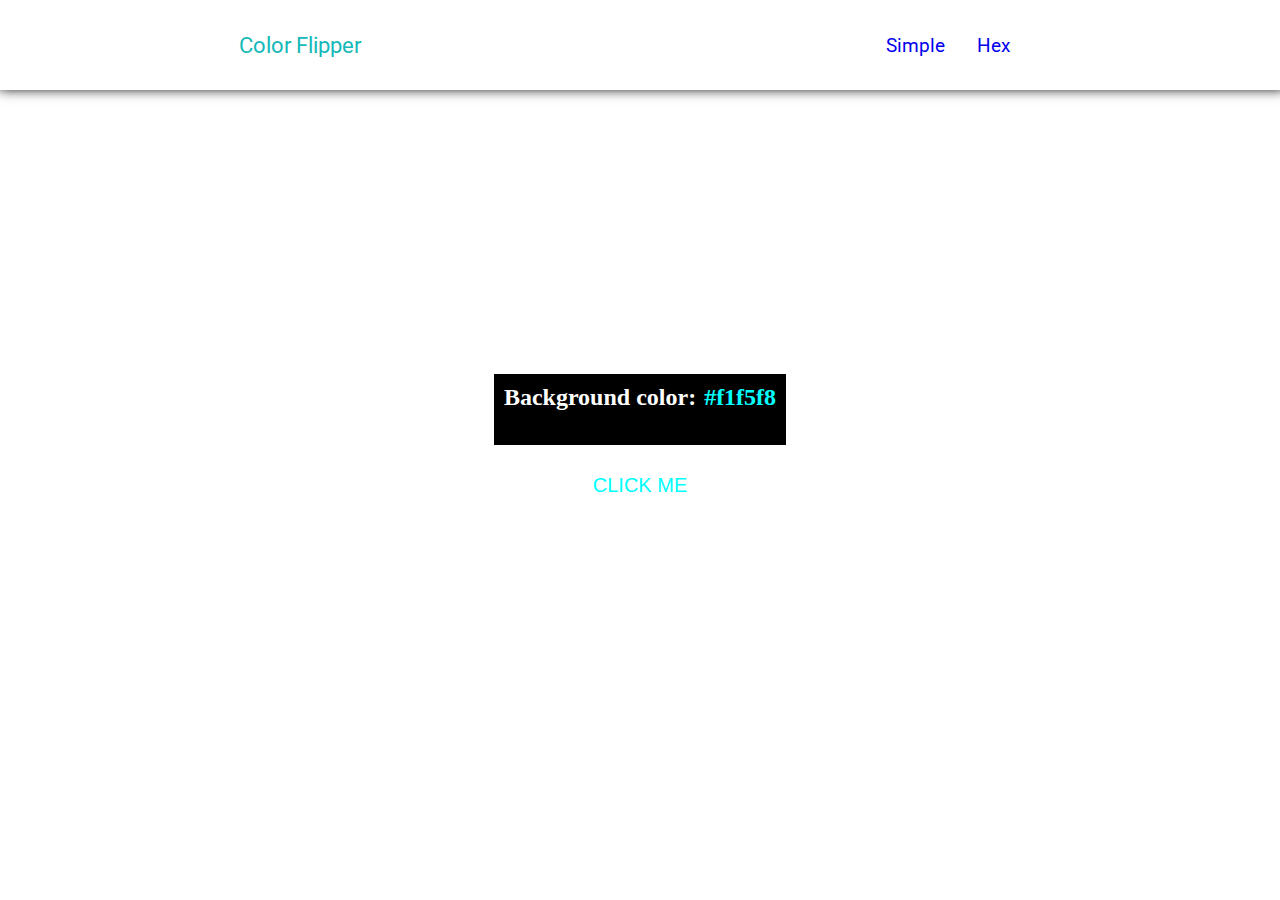
<file: color flipper/index.html>
<!DOCTYPE html>
<html lang="en">

<head>
    <meta charset="UTF-8">
    <meta http-equiv="X-UA-Compatible" content="IE=edge">
    <meta name="viewport" content="width=device-width, initial-scale=1.0">
    <link rel="stylesheet" href="./style.css">
    <title>color flipper</title>
</head>

<body>
    <nav>
        <h3>Color Flipper</h3>
        <ul class="list-items">
            <li><a href="./index.html">Simple</a></li>
            <li><a href="./hex.html">Hex</a></li>
        </ul>
    </nav>
    <main>
        <div class="center-div">
            <div class="center_background">
                <h2>Background color: <span class="color">#f1f5f8</span></h2>
            </div>

            <button class="btn-primary" id="btn-id">CLICK ME</button>
        </div>
    </main>
    <script src="./app.js"></script>

</body>

</html>
</file>
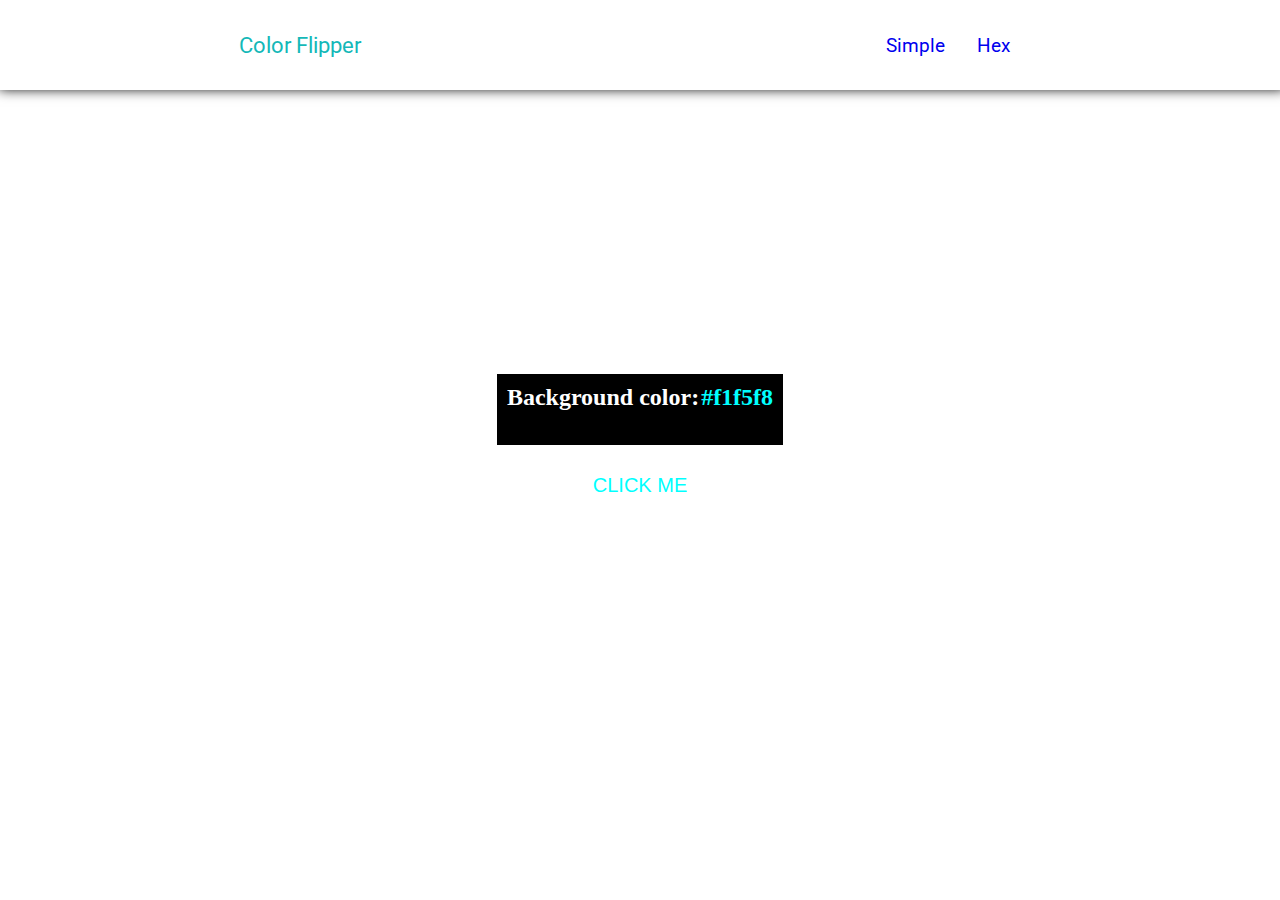
<file: color flipper/hex.html>
<!DOCTYPE html>
<html lang="en">

<head>
    <meta charset="UTF-8">
    <meta http-equiv="X-UA-Compatible" content="IE=edge">
    <meta name="viewport" content="width=device-width, initial-scale=1.0">
    <link rel="stylesheet" href="./style.css">
    <title>color flipper</title>
</head>

<body>
    <nav>
        <h3>Color Flipper</h3>
        <ul class="list-items">
            <li><a href="./index.html">Simple</a></li>
            <li><a href="./hex.html">Hex</a></li>
        </ul>
    </nav>
    <main>
        <div class="center-div">
            <div class="center_background">
                <h2>Background color:<span class="color">#f1f5f8</span></h2>
            </div>

            <button class="btn-primary" id="btn-id">CLICK ME</button>
        </div>
    </main>
    <script src="hex.js"></script>

</body>

</html>
</file>
<file: color flipper/style.css>
@import url("https://fonts.googleapis.com/css2?family=Epilogue:wght@500&family=Playfair+Display&family=Poppins:wght@600&family=Raleway&family=Roboto:wght@300;500&display=swap");
* {
  margin: 0%;
  padding: 0%;
}
nav {
  height: 10vh;
  font-family: "Roboto", sans-serif;
  box-shadow: 2px -4px 12px 3px;
  display: flex;
  align-items: center;
  justify-content: space-around;
  font-size: larger;
}
.list-items {
  font-family: "Roboto", sans-serif;
  display: flex;
  align-items: center;
  margin-left: 3rem;
}
li {
  margin-right: 2rem;
  list-style: none;
}
h3 {
  font-weight: 400;
  color: rgb(20, 184, 184);
}
h2 {
  color: white;
  padding-bottom: 1.5rem;
}
main {
  height: 80vh;
  display: flex;
  align-items: center;
  justify-content: center;
}
.center-div {
  display: flex;
  flex-direction: column;
  align-items: center;
}

a {
  text-decoration: none;
}
a:hover {
  color: rgb(20, 184, 184);
}
.center_background {
  padding: 10px;
  background-color: black;
}
.btn-primary {
  border: 2px solid white;
  background: transparent;
  margin: 18px;
  width: 20vw;
  height: 5vh;
  border-radius: 4px;
  color: aqua;
  font-size: 20px;
}
span {
  margin-left: 2px;
  color: aqua;
}
</file>
